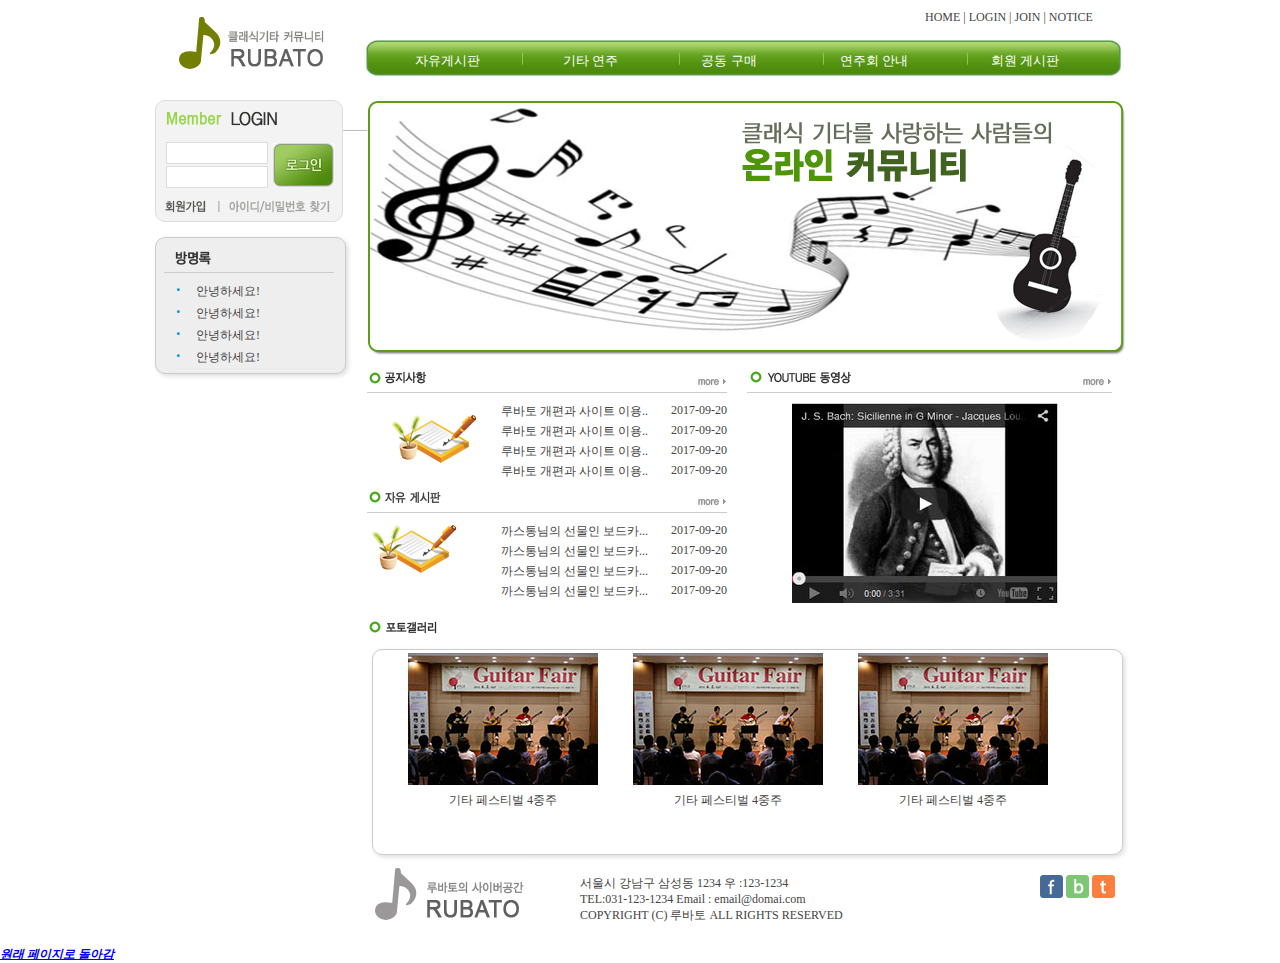
<file: index.html>
<!DOCTYPE html>
<html lang="en">
<head>
    <meta charset="UTF-8">
    <title>클래식기타 커뮤니티</title>
    <link rel="stylesheet" type="text/css" href="css/common.css"> 
    <link rel="stylesheet" type="text/css" href="css/header.css">
    <link rel="stylesheet" type="text/css" href="css/footer.css"> 
    <link rel="stylesheet" type="text/css" href="css/main.css">
</head>
<body>
    <div id="wrap">
        <header>
            <a href="index.html"><img id="logo" src="img/logo.png"></a>
            <nav id="top_menu">
                HOME | LOGIN | JOIN | NOTICE
            </nav>
            <nav id="main_menu">
                <ul>
                    <li><a href="board_list.html">자유게시판</a></li>
                    <li><a href="#">기타 연주</a></li>
                    <li><a href="#">공동 구매</a></li>
                    <li><a href="#">연주회 안내</a></li>
                    <li><a href="#">회원 게시판</a></li>
                </ul>
            </nav>
        </header> <!--header-->
        <aside>
            <article id="login_box">
                <img id="login_title" src="img/ttl_login.png">
                <div id="input_button">
                    <ul id="login_input">
                        <li><input type="text"></li>
                        <li><input type="password"></li>
                    </ul>
                    <img id="login_btn" src="img/btn_login.gif">
                </div>
                <div class="clear"></div>
                <div id="join_search">
                    <img src="img/btn_join.gif" >
                    <img src="img/btn_search.gif" >
                </div>
            </article>
            
            <article id="guestbook">
                <div id="guestbook_title">
                    <img src="img/ttl_memo.gif">
                </div>
                <ul>
                    <li>안녕하세요!</li>
                    <li>안녕하세요!</li>
                    <li>안녕하세요!</li>
                    <li>안녕하세요!</li>
                </ul>
            </article>
            <!--생략-->
        </aside>
        <!--생략-->

        









        <section id="main">
            <img src="img/main_img.png">
            <section id="notice_free_youtube">
                <article id="notice"> <!--공지사항-->
                    <div class="latest_title">
                        <img class="latest_img" src="img/latest1.gif">
                        <img class="more" src="img/more.gif">
                        <div class="clear"></div>
                    </div>
                    <div class="latest_content">
                        <img class="image" src="img/book_pen.gif">
                        <ul class="list">
                            <li>
                                <div class="subject">루바토 개편과 사이트 이용..</div>
                                <div class="date">2017-09-20</div>
                                <div class="clear"></div>
                            </li>
                            <li>
                                <div class="subject">루바토 개편과 사이트 이용..</div>
                                <div class="date">2017-09-20</div>
                                <div class="clear"></div>
                            </li>
                            <li>
                                <div class="subject">루바토 개편과 사이트 이용..</div>
                                <div class="date">2017-09-20</div>
                                <div class="clear"></div>
                            </li>
                            <li>
                                <div class="subject">루바토 개편과 사이트 이용..</div>
                                <div class="date">2017-09-20</div>
                                <div class="clear"></div>
                            </li>
                        </ul>
                    </div>
                </article>
                <article id="free"> <!--자유게시판-->
                    <div class="latest_title">
                        <img class="latest_img" src="img/latest2.gif">    
                        <img class="more" src="img/more.gif">
                        <div class="clear"></div>
                    </div>
                    <div class="latest_content">
                        <img class="img" src="img/book_pen.gif">
                        <ul class="list">
                            <li>
                                <div class="subject">까스통님의 선물인 보드카...</div>
                                <div class="date">2017-09-20</div>
                                <div class="clear"></div>
                            </li>
                            <li>
                                <div class="subject">까스통님의 선물인 보드카...</div>
                                <div class="date">2017-09-20</div>
                                <div class="clear"></div>
                            </li>
                            <li>
                                <div class="subject">까스통님의 선물인 보드카...</div>
                                <div class="date">2017-09-20</div>
                                <div class="clear"></div>
                            </li>
                            <li>
                                <div class="subject">까스통님의 선물인 보드카...</div>
                                <div class="date">2017-09-20</div>
                                <div class="clear"></div>
                            </li>
                        </ul>
                    </div>
                </article>
                <article id="youtube"> <!--youtube 동영상-->
                    <div class="latest_title">
                        <img class="latest_img" src="img/latest3.gif" >
                        <img class="more" src="img/more.gif">
                        <div class="clear"></div>
                    </div>
                    <img id="youtube_img" src="img/bach.jpg">
                </article>
            </section> <!--notice_Free_youtube-->
            
            <section id="gallery">
                <img src="img/latest4.gif" >
                <div id="gallery_box">
                    <div class="gallery_list">
                        <div class="items">
                            <ul>
                                <li><img src="img/img1.jpg" alt=""></li>
                                <li>기타 페스티벌 4중주</li>
                            </ul>
                        </div>
                        <div class="items">
                            <ul>
                                <li><img src="img/img1.jpg" alt=""></li>
                                <li>기타 페스티벌 4중주</li>
                            </ul>
                        </div>
                        <div class="items">
                            <ul>
                                <li><img src="img/img1.jpg" alt=""></li>
                                <li>기타 페스티벌 4중주</li>
                            </ul>
                        </div>
                    </div> <!--gallery_list-->
                </div> <!--gallery_box-->
            </section> <!--gallery-->
        </section> <!--section main-->


    <footer>
        <img id="footer_logo" src="img/footer_logo.gif" >
        <ul id="address">
            <li>서울시 강남구 삼성동 1234 우 :123-1234</li>
            <li>TEL:031-123-1234  Email : email@domai.com</li>
            <li>COPYRIGHT (C) 루바토 ALL RIGHTS RESERVED</li>
        </ul>
        <ul id="footer_sns">
            <li><img src="img/facebook.gif" ></li>
            <li><img src="img/blog.gif" ></li>
            <li><img src="img/twitter.gif" ></li>
        </ul>
    </footer>  <!--footer-->
</div><!--wrap-->


<div class="clear"></div>

<br>
<a href="../index.htm"><i><b>원래 페이지로 돌아감</b></i></a>  <!--원래 페이지 주소-->

</body>
</html>
</file>
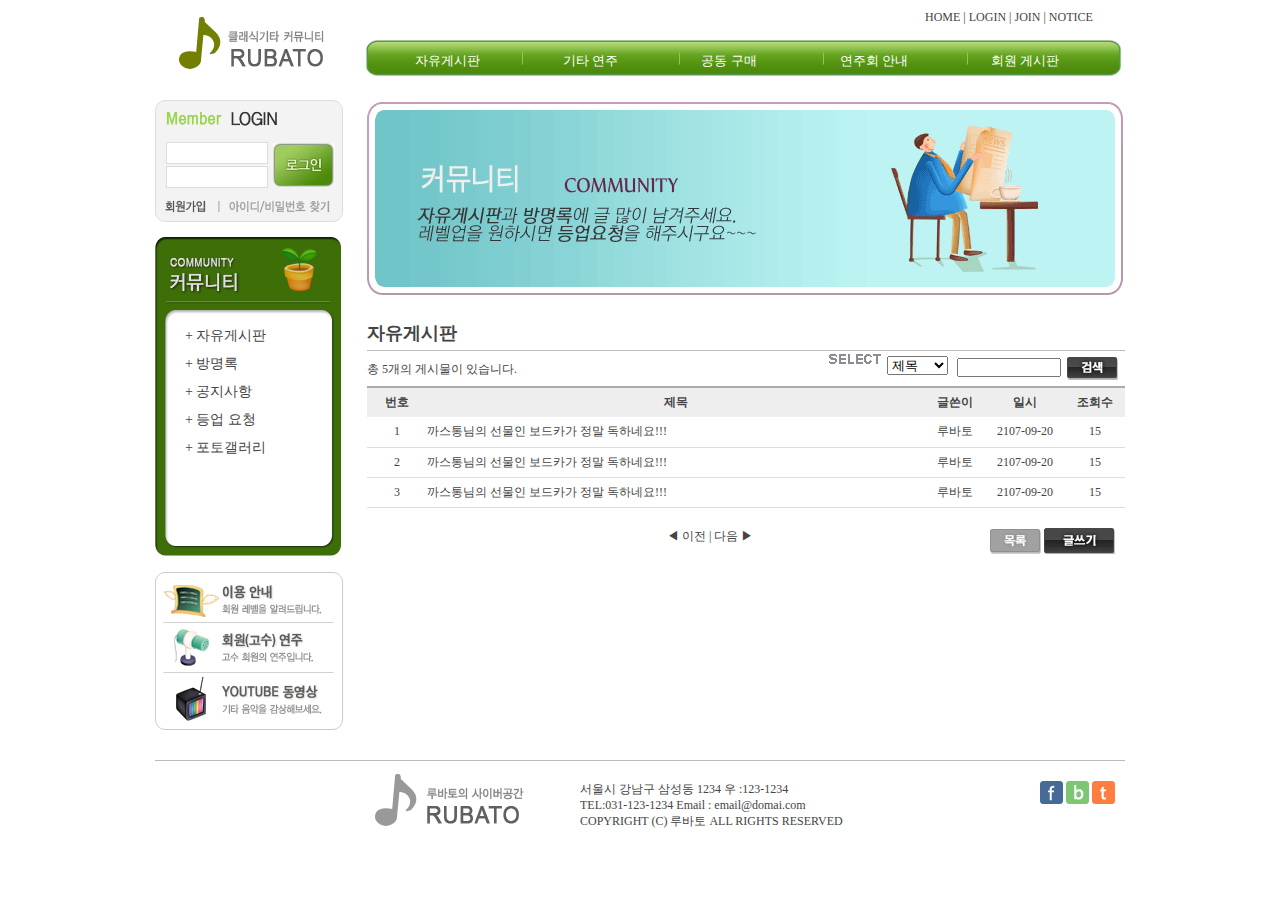
<file: board_list.html>
<!DOCTYPE html>
<html lang="en">

<head>
    <meta charset="UTF-8">
    <title>클래식기타 커뮤니티</title>
    <link rel="stylesheet" type="text/css" href="css/common.css">
    <link rel="stylesheet" type="text/css" href="css/header.css">
    <link rel="stylesheet" type="text/css" href="css/footer.css">
    <link rel="stylesheet" type="text/css" href="css/board_left.css">
    <link rel="stylesheet" type="text/css" href="css/board_list_main.css">
</head>

<body>
    <div id="wrap">
        <header>
            <a href="index.html"><img id="logo" src="img/logo.png"></a>
            <nav id="top_menu">
                HOME | LOGIN | JOIN | NOTICE
            </nav>
            <nav id="main_menu">
                <ul>
                    <li><a href="board_list.html">자유게시판</a></li>
                    <li><a href="#">기타 연주</a></li>
                    <li><a href="#">공동 구매</a></li>
                    <li><a href="#">연주회 안내</a></li>
                    <li><a href="#">회원 게시판</a></li>
                </ul>
            </nav>
        </header>
        <!--header-->
        <aside>
            <article id="login_box">
                <img id="login_title" src="img/ttl_login.png">
                <div id="input_button">
                    <ul id="login_input">
                        <li><input type="text"></li>
                        <li><input type="password"></li>
                    </ul>
                    <img id="login_btn" src="img/btn_login.gif">
                </div>
                <div class="clear"></div>
                <div id="join_search">
                    <img src="img/btn_join.gif">
                    <img src="img/btn_search.gif">
                </div>
            </article>
            <nav id="sub_menu">
                <ul>
                    <li><a href="board_list.html"> + 자유게시판</a></li>
                    <li><a href="#">+ 방명록</a></li>
                    <li><a href="#">+ 공지사항</a></li>
                    <li><a href="#">+ 등업 요청</a></li>
                    <li><a href="#">+ 포토갤러리</a></li>
                </ul>
            </nav>
            <article id="sub_banner">
                <ul>
                    <li><img src="img/banner1.png"></li>
                    <li><img src="img/banner2.png"></li>
                    <li><img src="img/banner3.png"></li>
                </ul>
            </article>
        </aside>
        <section id="main">
            <img src="img/comm.gif">
            <h2 id="board_title">자유게시판</h2>
            <div id="total_search">
                <div id="total">총 5개의 게시물이 있습니다.</div>
                <div id="search">
                    <div id="search_img"><img src="img/select_search.gif"></div>
                    <div id="search_select">
                        <select>
                            <option>제목</option>
                            <option>내용</option>
                            <option>글쓴이</option>
                        </select>
                    </div>
                    <div id="search_input"><input type="text"></div>
                    <div id="search_btn"><img src="img/search_button.gif"></div>
                </div>
            </div>
            <table>
                <tr>
                    <th>번호</th>
                    <th>제목</th>
                    <th>글쓴이</th>
                    <th>일시</th>
                    <th>조회수</th>
                </tr>
                <tr>
                    <td class="col1">1</td>
                    <td class="col2">
                        <a href="board_view.html">까스통님의 선물인 보드카가 정말 독하네요!!!</a>
                    </td>
                    <td class="col3">루바토</td>
                    <td class="col4">2107-09-20</td>
                    <td class="col5">15</td>
                </tr>
                <tr>
                    <td class="col1">2</td>
                    <td class="col2">
                        <a href="board_view.html">까스통님의 선물인 보드카가 정말 독하네요!!!</a>
                    </td>
                    <td class="col3">루바토</td>
                    <td class="col4">2107-09-20</td>
                    <td class="col5">15</td>
                </tr>
                <tr>
                    <td class="col1">3</td>
                    <td class="col2">
                        <a href="board_view.html">까스통님의 선물인 보드카가 정말 독하네요!!!</a>
                    </td>
                    <td class="col3">루바토</td>
                    <td class="col4">2107-09-20</td>
                    <td class="col5">15</td>
                </tr>
            </table>
            <div id="buttons">
                <div class="col1"> ◀ 이전 | 다음 ▶</div>
                <div class="col2">
                    <img src="img/list.png">
                    <a href="board_write.html">
                        <img src="img/write.png"> </a>
                </div>
            </div>
        </section>    <!--section main-->
        
        <div class="clear"></div>
        <footer>
            <img id="footer_logo" src="img/footer_logo.gif">
            <ul id="address">
                <li>서울시 강남구 삼성동 1234 우 :123-1234</li>
                <li>TEL:031-123-1234 Email : email@domai.com</li>
                <li>COPYRIGHT (C) 루바토 ALL RIGHTS RESERVED</li>
            </ul>
            <ul id="footer_sns">
                <li><img src="img/facebook.gif"></li>
                <li><img src="img/blog.gif"></li>
                <li><img src="img/twitter.gif"></li>
            </ul>
        </footer>
        <!--footer-->
    </div>
    <!--warp-->
</body>

</html>
</file>
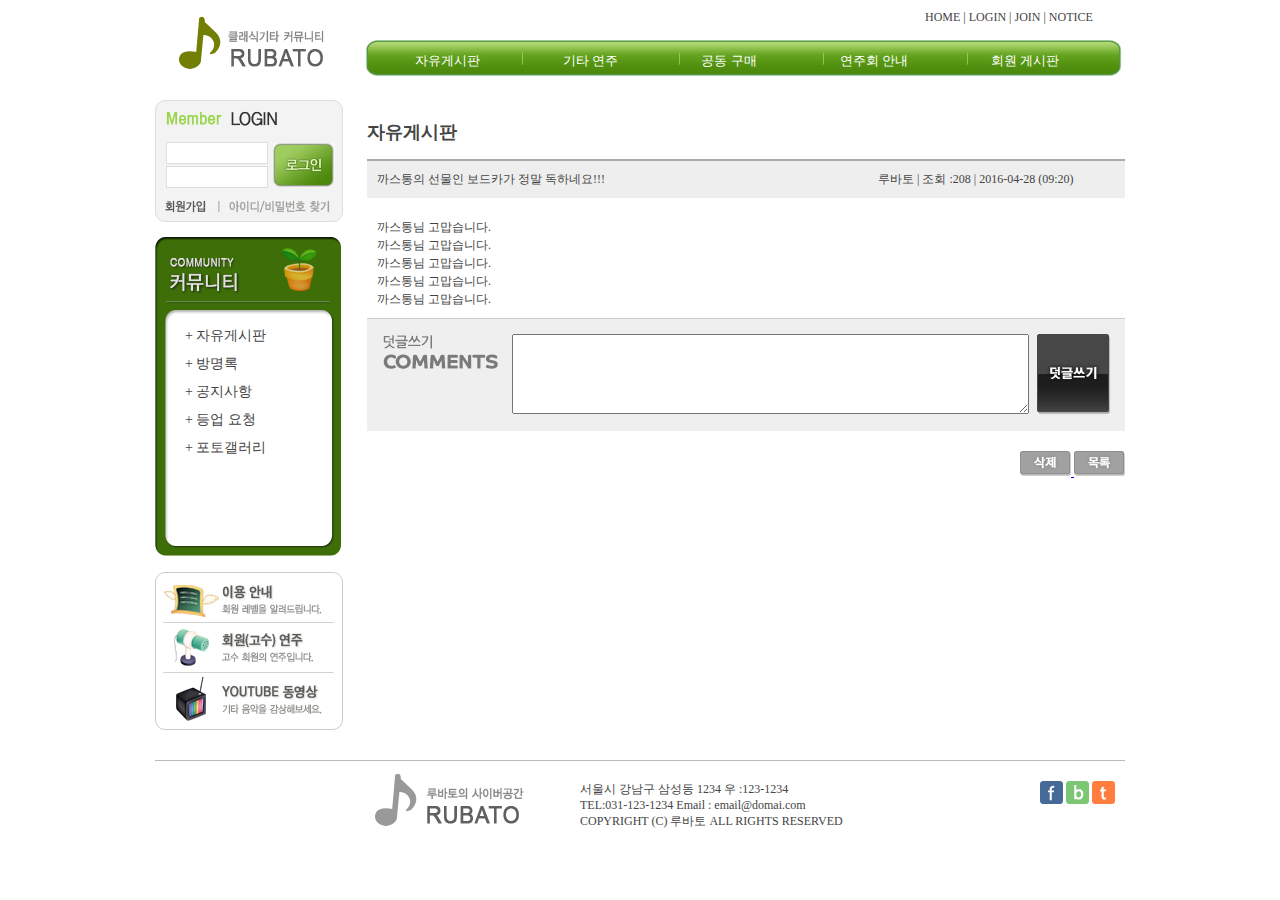
<file: board_view.html>
<!DOCTYPE html>
<html lang="en">

<head>
    <meta charset="UTF-8">
    <title>클래식기타 커뮤니티</title>
    <link rel="stylesheet" type="text/css" href="css/common.css">
    <link rel="stylesheet" type="text/css" href="css/header.css">
    <link rel="stylesheet" type="text/css" href="css/footer.css">
    <link rel="stylesheet" type="text/css" href="css/board_left.css">
    <link rel="stylesheet" type="text/css" href="css/board_view_main.css">
</head>

<body>
    <div id="wrap">
        <header>
            <a href="index.html"><img id="logo" src="img/logo.png"></a>
            <nav id="top_menu">
                HOME | LOGIN | JOIN | NOTICE
            </nav>
            <nav id="main_menu">
                <ul>
                    <li><a href="board_list.html">자유게시판</a></li>
                    <li><a href="#">기타 연주</a></li>
                    <li><a href="#">공동 구매</a></li>
                    <li><a href="#">연주회 안내</a></li>
                    <li><a href="#">회원 게시판</a></li>
                </ul>
            </nav>
        </header> <!--header-->
        <aside>
            <article id="login_box">
                <img id="login_title" src="img/ttl_login.png">
                <div id="input_button">
                    <ul id="login_input">
                        <li><input type="text"></li>
                        <li><input type="password"></li>
                    </ul>
                    <img id="login_btn" src="img/btn_login.gif">
                </div>
                <div class="clear"></div>
                <div id="join_search">
                    <img src="img/btn_join.gif" >
                    <img src="img/btn_search.gif" >
                </div>
            </article>
            <nav id="sub_menu">
                <ul>
                    <li><a href="board_list.html"> + 자유게시판</a></li>
                    <li><a href="#">+ 방명록</a></li>
                    <li><a href="#">+ 공지사항</a></li>
                    <li><a href="#">+ 등업 요청</a></li>
                    <li><a href="#">+ 포토갤러리</a></li>
                </ul>
            </nav>
            <article id="sub_banner">
                <ul>
                    <li><img src="img/banner1.png"></li>
                    <li><img src="img/banner2.png"></li>
                    <li><img src="img/banner3.png"></li>
                </ul>
            </article>
        </aside>

    <section id="main">
        <h2 id="board_title"> 자유게시판 </h2>
        <div id="view_title_box">
            <span> 까스통의 선물인 보드카가 정말 독하네요!!! </span>
            <span id="info"> 루바토 | 조회 :208 | 2016-04-28 (09:20)</span>
        </div>
        <p id="view_content">
            까스통님 고맙습니다. <br>
            까스통님 고맙습니다. <br>
            까스통님 고맙습니다. <br>
            까스통님 고맙습니다. <br>
            까스통님 고맙습니다. <br>
        </p>
        <div id="comment_box">
            <img id="title_comment" src="img/title_comment.gif" >
            <textarea ></textarea>
            <img id="ok_ripple" src="img/ok_ripple.gif" >
        </div>
        <div id="buttons">
            <a href="#"><img src="img/delete.png"> </a>
            <a href="board_list.html"><img src="img/list.png"> </a>
        </div>
    </section> <!--section main-->
    <div class="clear"></div>
    <footer>
        <img id="footer_logo" src="img/footer_logo.gif" >
        <ul id="address">
            <li>서울시 강남구 삼성동 1234 우 :123-1234</li>
            <li>TEL:031-123-1234  Email : email@domai.com</li>
            <li>COPYRIGHT (C) 루바토 ALL RIGHTS RESERVED</li>
        </ul>
        <ul id="footer_sns">
            <li><img src="img/facebook.gif" ></li>
            <li><img src="img/blog.gif" ></li>
            <li><img src="img/twitter.gif" ></li>
        </ul>
    </footer>  <!--footer-->
</div><!--wrap-->
</body>
</html>
</file>
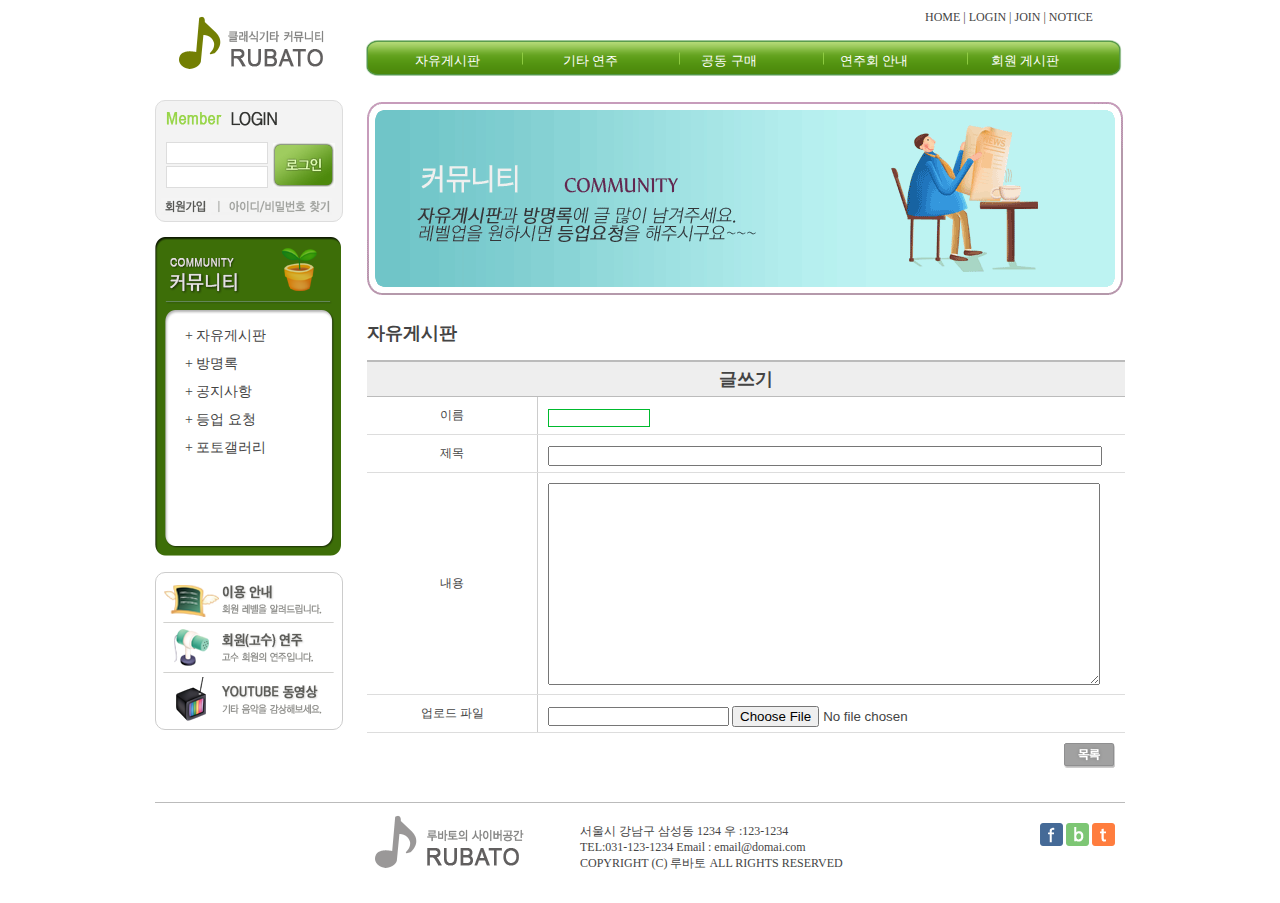
<file: board_write.html>
<!DOCTYPE html>
<html lang="en">

<head>
    <meta charset="UTF-8">
    <title>클래식기타 커뮤니티</title>
    <link rel="stylesheet" type="text/css" href="css/common.css">
    <link rel="stylesheet" type="text/css" href="css/header.css">
    <link rel="stylesheet" type="text/css" href="css/footer.css">
    <link rel="stylesheet" type="text/css" href="css/board_left.css">
    <link rel="stylesheet" type="text/css" href="css/board_write_main.css">
</head>

<body>
    <div id="wrap">
        <header>
            <a href="index.html"><img id="logo" src="img/logo.png"></a>
            <nav id="top_menu">
                HOME | LOGIN | JOIN | NOTICE
            </nav>
            <nav id="main_menu">
                <ul>
                    <li><a href="board_list.html">자유게시판</a></li>
                    <li><a href="#">기타 연주</a></li>
                    <li><a href="#">공동 구매</a></li>
                    <li><a href="#">연주회 안내</a></li>
                    <li><a href="#">회원 게시판</a></li>
                </ul>
            </nav>
        </header> <!--header-->
        <aside>
            <article id="login_box">
                <img id="login_title" src="img/ttl_login.png">
                <div id="input_button">
                    <ul id="login_input">
                        <li><input type="text"></li>
                        <li><input type="password"></li>
                    </ul>
                    <img id="login_btn" src="img/btn_login.gif">
                </div>
                <div class="clear"></div>
                <div id="join_search">
                    <img src="img/btn_join.gif" >
                    <img src="img/btn_search.gif" >
                </div>
            </article>
            <nav id="sub_menu">
                <ul>
                    <li><a href="board_list.html"> + 자유게시판</a></li>
                    <li><a href="#">+ 방명록</a></li>
                    <li><a href="#">+ 공지사항</a></li>
                    <li><a href="#">+ 등업 요청</a></li>
                    <li><a href="#">+ 포토갤러리</a></li>
                </ul>
            </nav>
            <article id="sub_banner">
                <ul>
                    <li><img src="img/banner1.png"></li>
                    <li><img src="img/banner2.png"></li>
                    <li><img src="img/banner3.png"></li>
                </ul>
            </article>
        </aside>

    <section id="main">
        <img src="img/comm.gif">
        <h2 id="board_title">자유게시판 </h2>
        <div id="write_title">
            <h2>글쓰기</h2>
        </div>
        <table>
            <tr id="name">
                <td class="col1">이름</td>
                <td class="col2"><input type="text"></td>
            </tr>
            <tr id="subject">
                <td class="col1">제목</td>
                <td class="col2"><input type="text"></td>
            </tr>
            <tr id="content">
                <td class="col1">내용</td>
                <td class="col2"><textarea></textarea></td>
            </tr>
            <tr id="upload">
                <td class="col1">업로드 파일</td>
                <td class="col2"><input type="text"> <input type="file">
                </td>
            </tr>
        </table>
        <div id="buttons">
            <a href="#"><img src="img/list.png"></a>
        </div>
    </section> <!--section main-->
    <div class="clear"></div>
    <footer>
        <img id="footer_logo" src="img/footer_logo.gif" >
        <ul id="address">
            <li>서울시 강남구 삼성동 1234 우 :123-1234</li>
            <li>TEL:031-123-1234  Email : email@domai.com</li>
            <li>COPYRIGHT (C) 루바토 ALL RIGHTS RESERVED</li>
        </ul>
        <ul id="footer_sns">
            <li><img src="img/facebook.gif" ></li>
            <li><img src="img/blog.gif" ></li>
            <li><img src="img/twitter.gif" ></li>
        </ul>
    </footer>  <!--footer-->
</div><!--wrap-->
</body>

</html>
</file>
<file: css/common.css>
*{
    margin: 0;
    padding: 0;
}
body{
    font-family: "맑은 고딕","돋움";
    font-size: 12px;
    color: #444;
}
ul{
    list-style-type: none;
}
.clear{
    clear: both;
}
#wrap{
    width: 970px;
    margin: 0 auto;
}
</file>
<file: css/header.css>
/* 상단 헤더 */
header {
    height:100px;
    position:relative;   /*가운데 정렬됨*/

}
header #logo {
    position:absolute;
    top:10px;
    left:20px;
}
header #top_menu {
    position:absolute;
    top:10px;
    left:770px;
}
header #main_menu {
    width:757px;
    height:38px;
    background-image:url("../img/main_menu_bg.png");
    background-repeat:no-repeat;	
    position:absolute;
    top:40px;
    left:210px;

}
header #main_menu li {
    display:inline-block;
    margin:12px 30px 0 50px;
    font-size:13px;
}
header #main_menu a:link {
    text-decoration:none;
    color:#ffffff;
}
header #main_menu a:hover {
    text-decoration:none;
    color:#ffffff;
}
header #main_menu a:visited {
    text-decoration:none;
    color:#ffffff;
}
header #main_menu a:active {
    text-decoration:none;
    color:#ffffff;
}
</file>
<file: css/footer.css>
/* 하단 푸터 */
footer {
    height:100px;
    margin-top:30px;
    border-top:solid 1px #bbbbbb;
}
footer #footer_logo {
    float:left;
    margin:5px 0 0 210px;
}
footer #address {
    float:left;
    margin:20px 0 0 50px;
}
footer #footer_sns {
    float:right;
    margin:20px 10px 0 0;
}
footer #footer_sns li {
    display:inline;
}
</file>
<file: css/main.css>
/* 왼쪽 콘텐츠 */
aside {
    width:190px;
    float:left;
}
/* 로그인 */
aside #login_box {
    width:186px;
    height:120px;
    border:solid 1px #dddddd;
    border-radius:10px;
    background-color:#f3f3f3;
}
aside #login_title {
    margin:10px 0 0 10px;
}
aside #input_button {
    margin:10px 0 0 10px;
}
aside #login_input {
    float:left;
}
aside #login_btn {
    float:left;
    margin:3px 0 0 5px;
}
aside #login_input input {
    width:100px;
    height:20px;
    border:solid 1px #dddddd;
}
aside #login_input li { 
    margin-top:2px;
}
aside #join_search {
    margin:10px 0 0 5px;	
}                           /*로그인 부분 종료   */



/*방명록*/
aside #guestbook {
    width:189px;
    height:135px;	
    margin-top:15px;
    background-color:#eeeeee;
    border:solid 1px #cccccc;	
    border-radius:10px;
    box-shadow:2px 2px 5px #dddddd;
}
aside #guestbook_title {
    width:165px;	
    padding:10px 0 0 5px;
    margin:0 0 0 8px;
    border-bottom:solid 1px #cccccc;	
}
aside #guestbook ul {
    margin:10px 0 0 40px;
}
aside #guestbook li {
    margin-top:5px;
    list-style-image:url("../img/icon_blue.gif");
}   /*방명록 종료*/










/* 우측 메인 콘텐츠 */
section#main {
    width:758px;
    float:right;
    /* border:solid 1px #ff0000; */
}
/* 공지사항, 자유 게시판, YOUTUBE를 포함하는 박스 */
section#main #notice_free_youtube {
    height:250px;  
    position:relative;	/*다른 구역과 겹치지 않게*/
    margin-top:10px;
    /* border:solid 1px #ff0000; */
}
/* 공지사항 박스 */
section#main #notice {
    width:360px;
    position:absolute;
    /*border:solid 1px #0000ff; */
}
/* 최근 게시물 제목 */
section#main .latest_title {
    padding-bottom:3px;
    border-bottom:solid 1px #cccccc;
}
section#main .latest_title img.latest_img {
    float:left;
}
section#main .latest_title img.more {
    float:right;
}
/* 최근 게시물 이미지와 목록 */
section#main .latest_content .image {
    float:left;
    margin:10px 0 0 20px;
}
section#main .latest_content .list {
    float:right;
    /* border:solid 1px #ff0000; */
}
section#main .latest_content li {
    padding:10px 0 10px 0;
    /*border:solid 1px #ff0000; */
}
section#main .latest_content .list div {
    float:left;
}
section#main .latest_content .list .subject {
    width:170px;
}
/* 자유 게시판 박스 */
section#main #free {
    width:360px;
    position:absolute;
    top:120px;
    /*border:solid 1px #0000ff; */
}
/* YOUTUBE 동영상 박스 */
section#main #youtube {
    width:365px;
    height:250px; 
    position:absolute;   /* absolute*/
    left:380px;
    /* border:solid 1px #0000ff; */
}
section#main #youtube_img {
    margin:10px 0 0 45px;
}   /*공지사항/자유 게시판/YOUTUBE 동영상 콘텐츠 부분 만들기 종료 */
/* 포토갤러리 */
section#main #gallery_box {
    width:749px;
    height:204px;
    margin:10px 0 0 5px;
    border:solid 1px #cccccc;	
    border-radius:10px;
    box-shadow:2px 2px 5px #dddddd;
}
section #gallery_list {
    padding:25px 0 0 18px;
}
section .items {
    float:left;
    margin-left:35px;
    text-align:center;

}
section .items li {
    margin-top:3px;
}
/*종료*/
</file>
<file: css/board_left.css>
/* 게시판 페이지의 좌측 */
aside {
    width:190px;
    float:left;
}
/* 로그인 */
aside #login_box {
    width:186px;
    height:120px;
    border:solid 1px #dddddd;
    border-radius:10px;
    background-color:#f3f3f3;
}
aside #login_title {
    margin:10px 0 0 10px;
}
aside #input_button {
    margin:10px 0 0 10px;
}
aside #login_input {
    float:left;
}
aside #login_btn {
    float:left;
    margin:3px 0 0 5px;
}
aside #login_input input {
    width:100px;
    height:20px;
    border:solid 1px #dddddd;
}
aside #login_input li { 
    margin-top:2px;
}	
aside #join_search {
    margin:10px 0 0 5px;	
}
aside img#attend {
    margin-top:15px;
}
/* 서브 메뉴 */
aside #sub_menu {
    width:186px;
    height:320px;	
    margin-top:15px;
    background-image:url("../img/sub_menu_bg.png");
    background-repeat:no-repeat;
    /* border:solid 1px #ff0000; */
}
aside #sub_menu ul {
    padding:80px 0 0 30px;
}
aside #sub_menu li {
    margin:10px 0 0 0;
}
aside #sub_menu a:link {
    text-decoration:none;
    font-size:14px;
    color:#444444;	
}
aside #sub_menu a:hover {
    text-decoration:none;
    font-size:14px;
    color:#0000ff;	
    font-weight:bold;
}
aside #sub_menu a:visited {
    text-decoration:none;
    font-size:14px;
    color:#444444;	
}
aside #sub_menu a:active {
    text-decoration:none;
    font-size:14px;
    color:#444444;	
}
/* 배너 */
aside #sub_banner {
    width:186px;
    height:156px;
    margin:15px 0 0 0;
    border:solid 1px #cccccc;
    border-radius:10px;
}
aside #sub_banner ul {
    padding:6px 0 0 4px;
}
aside #sub_banner ul img {
    display:block;
}
</file>
<file: css/board_list_main.css>
/* 우측 메인 콘텐츠 */
section#main {
    width:758px;
    float:right;
    /* border:solid 1px #ff0000; */
}
section#main h2#board_title {
    margin-top:20px;
    padding:0 0 5px 0;
    border-bottom:solid 1px #bbbbbb;
}
section#main #total_search {
    height:35px;
    position:relative;  
    /* border:solid 1px #ff0000; */
}
section#main #total {
    position:absolute;
    top:10px;
}
section#main #search {
    position:absolute;
    left:460px;
}
section#main #search #select_img {
    position:absolute;
    top: 9px;
}
section#main #search #search_select {
    position:absolute;
    top: 5px;
    left: 60px;
}
section#main #search #search_input {
    position:absolute;
    top:7px;
    left:130px;
}
section#main #search #search_input input {
    width:100px;
}
section#main #search #search_btn {
    position:absolute;
    top:6px;
    left:240px;
}
section#main table {
    border-collapse:collapse;
    margin:0 auto;
    width:100%;
}
section#main tr {
    height:30px;
}
section#main th {
    border-top:solid 2px #aaaaaa;
    background-color:#eeeeee;
}
section#main td {
    border-bottom:solid 1px #dddddd;
}
section#main td.col1 {
    width:60px;
    text-align:center;
}
section#main td.col2 {
}
section#main td.col3 {
    width:60px;
    text-align:center;	
}
section#main td.col4 {
    width:80px;
    text-align:center;	
}
section#main td.col5 {
    width:60px;	
    text-align:center;
}
section#main td a:link {
    text-decoration:none;
    color:#444444;
}
section#main td a:hover {
    text-decoration:none;
    color:#444444;
}
section#main td a:visited {
    text-decoration:none;
    color:#444444;
}
section#main td a:active {
    text-decoration:none;
    color:#444444;
}
section #buttons {
    margin-top:20px;
}
section #buttons .col1 {
    float:left;
    margin-left:300px;
}
section #buttons .col2 {
    float:right;
    margin-right:10px;
}
</file>
<file: css/board_view_main.css>
/* 우측 메인 콘텐트 */
section#main {
    width:758px;
    float:right;
    /* border:solid 1px #ff0000; */
}
section#main h2#board_title {
    margin-top:20px;
    padding:0 0 5px 0;
}
section#main #view_title_box {
    margin:10px 0 0 0;
    padding:10px;
    border-top:solid 2px #aaaaaa;
    background-color:#eeeeee;	
} 
section#main #view_title_box #info {
    margin:0 0 0 270px;
} 
section#main #view_content {
    padding:20px 10px 10px 10px;
    line-height:150%;
} 
section#main #comment_box {
    height:112px;
    position:relative;
    background-color:#efefef;
    border-top:solid 1px #cccccc;
}
section#main #comment_box #title_comment {
    position:absolute;
    top:15px;
    left:15px;
}
section#main #comment_box textarea {
    width:515px;
    height:78px;
    position:absolute;
    top:15px;
    left:145px;	
}
section#main #comment_box #ok_ripple {
    position:absolute;
    top:15px;
    left:670px;	
}
section #buttons {
    text-align:right;
    margin:20px 0 0 0;
}
</file>
<file: css/board_write_main.css>
﻿/* 우측 메인 콘텐트 */
section#main {
	width:758px;
	float:right;
	/* border:solid 1px #ff0000; */
}
section#main h2#board_title {
    margin-top:20px;
    padding:0 0 5px 0;
    /* border-bottom:solid 1px #bbbbbb; */
}
section#main #write_title {
    text-align:center;
    margin:10px 0 0 0;
    padding:5px;
    background-color:#eeeeee;
    border-top:solid 2px #bbbbbb;
    border-bottom:solid 1px #bbbbbb;	
}
section#main table {
    border-collapse:collapse;
    margin:0 auto;
    width:100%;
}
section#main td {
    border-bottom:solid 1px #dddddd;
    padding:10px;
}
section#main td.col1 {
    width:150px;
    text-align:center;
    border-right:solid 1px #cccccc;
}
section#main td.col2 {
    padding:5px 0 0 10px;
}
section#main #name input {
    width:100px;
    height:16px;
    border:solid 1px #00ba2e;
}
section#main #subject input {
    width:550px;
    height:16px;	
}
section#main #content textarea {
    width:550px;
    height:200px;	
    margin:5px 5px 5px 0;
}
section#main #buttons {
    text-align:right;
    margin:10px 10px 0 0;
}
</file>
